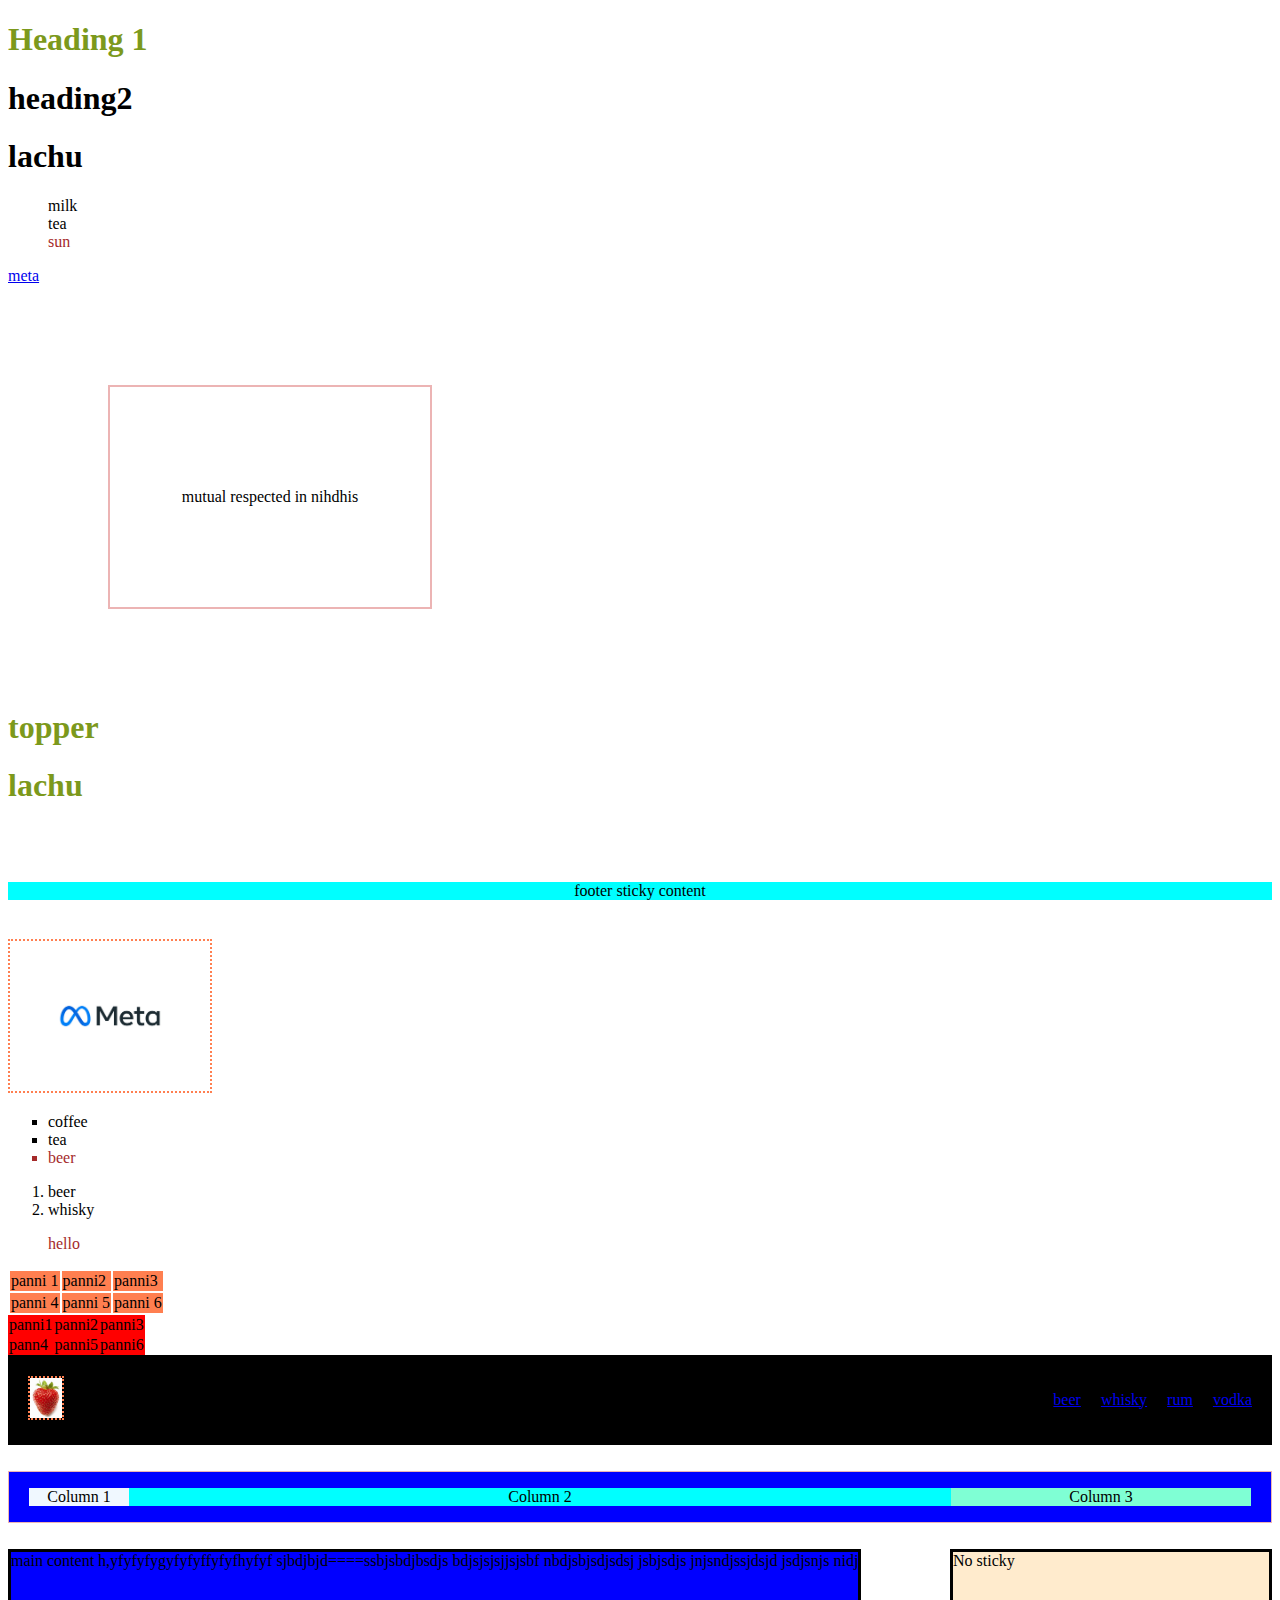
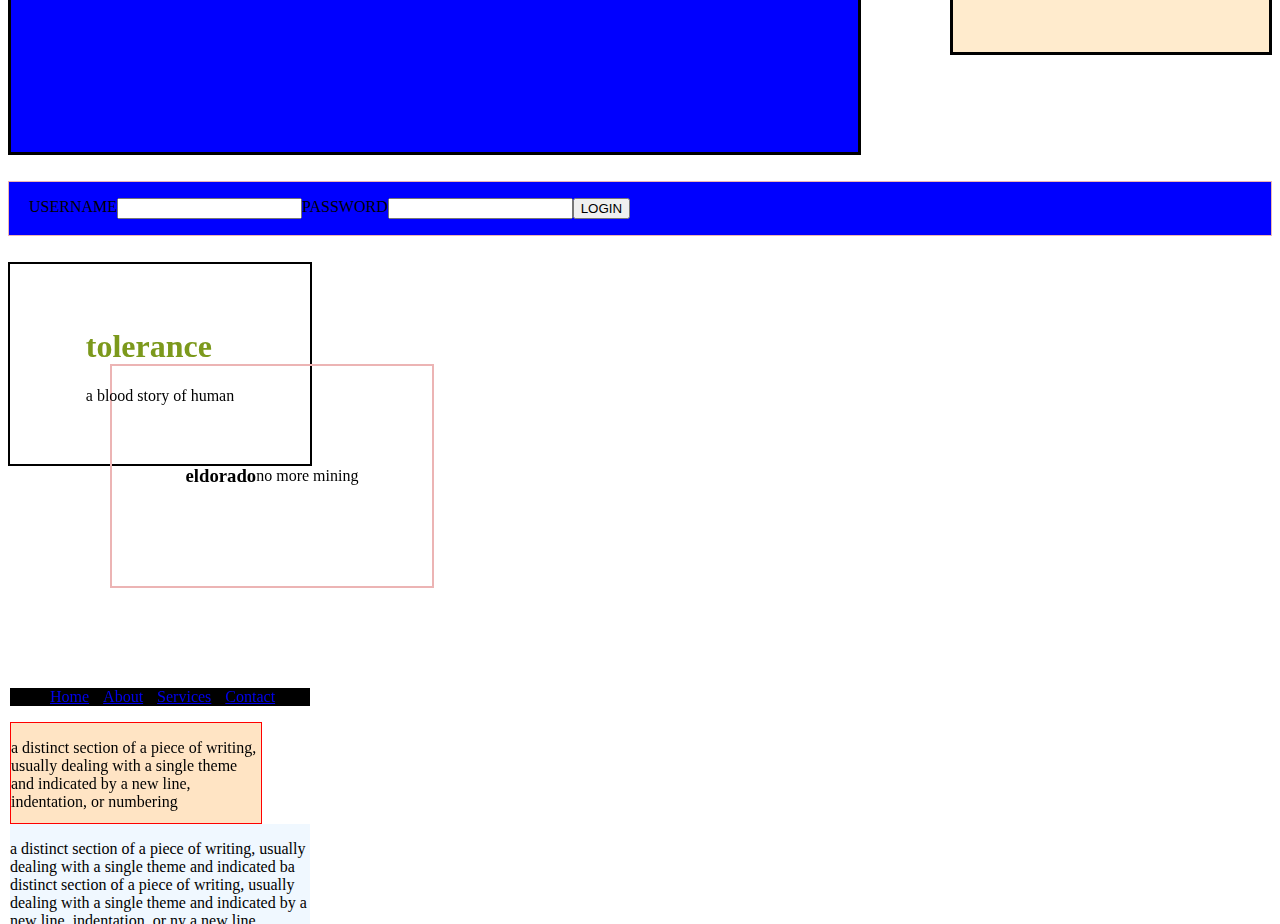
<file: class1/public/index.html>
<!DOCTYPE html>
<html>
  <head>
    <title>class assignment 3</title>
    <link rel="stylesheet" href="./styles.css">
  </head>
  <body>
    <!-- q1 -->
    <h1>Heading 1</h1>

  <!-- q2 -->
    <h1 class="highlight"> heading2</h1>
    <h1 class="highlight"> lachu</h1>
    <!-- q3 -->
    
      <ul>
        <li>milk</li>
        <li>tea</li>
        <li>sun</li>
      </ul>

      <!-- q4 -->
      <div>
        <a href="https://about.meta.com" target="_blank">meta</a>
       </div>
    
       <!-- q5 -->

       <div class="element">
        <p> mutual respected in nihdhis</p>
      </div>

      <!-- q6 -->
      
      <h1> topper </h1>

      <!-- q7 -->
      <h1 class="name">lachu </h1>

        <!-- q8 -->
      <img src="./subm.jpg" alt="meta">

      <!-- q9 -->
      <ul class="square-list">
        <li>coffee</li>
        <li>tea</li>
        <li>beer</li>
      </ul>
    <!-- q10 -->
    <ol> 
      <li>beer</li>
      <li>whisky</li>
    </ol>
    <!-- q11 -->
    <ul class="Hello">
      <li>hello</li>
      
    </ul>

    <!-- q12 -->
    <table class="colored-table">
      <tr>
        <td>panni 1</td>
        <td>panni2</td>
        <td>panni3</td>
      </tr>
      <tr>
        <td>panni 4</td>
        <td>panni 5</td>
        <td>panni 6</td>
      </tr>
    </table>
     <!-- q13 -->
     <table class="border-collapsed">
      <tr>
        <td>panni1</td>
        <td>panni2</td>
        <td>panni3</td>
      </tr>
      <tr>
        <td>pann4</td>
        <td>panni5</td>
        <td>panni6</td>
      </tr>
    </table>

    <!-- class 4 assignment -->
    <link rel="stylesheet" href="./styles.css">

     <!-- q1 -->
    <header>
      <div class="logo">
        <img src="./stra.jpg" alt="Logo">
      </div>
      <nav>
        <ul>
          <li><a href="#">beer</a></li>
          <li><a href="#">whisky</a></li>
          <li><a href="#">rum</a></li>
          <li><a href="#">vodka</a></li>
        </ul>
      </nav>
    </header>
    <br>

    <!-- q2 -->
      <div class="container">
      <div class="column1">Column 1</div>
      <div class="column2">Column 2</div>
      <div class="column3">Column 3</div>
    </div>
    <br>

       
        <!-- q4 -->
        <div class="content">
          <div class="Kick">
            main content h,yfyfyfygyfyfyffyfyfhyfyf sjbdjbjd====ssbjsbdjbsdjs bdjsjsjsjjsjsbf nbdjsbjsdjsdsj jsbjsdjs jnjsndjssjdsjd jsdjsnjs nidj
          </div>
          <div class="stick">
            No sticky
          </div>
        </div>
        <br>

            <!-- q9 -->
        
        <div class="container">
          <label for="uname"> USERNAME</label>
          <input type="text" name="uname"><br>
          <label for="psw">PASSWORD</label>
          <input type="password" name="psw">
    
          <button type="submit">LOGIN</button>
          </div>

          <!-- q8 -->
          <div class="super">
            <footer>footer sticky content</footer>
          </div>

          <!-- q16 -->
          <div class="center">
            <div class="centered">
                <h1>tolerance</h1>
                <p>a blood story of human</p>
            </div>
             <!--  q17 -->
        <div class="element">
          <h3>eldorado</h3>
          <p>no more mining</p>
      </div>

      <!-- q18 -->
      <ul class="nav">
        <li><a href="#">Home</a></li>
        <li><a href="#">About</a></li>
        <li><a href="#">Services</a></li>
        <li><a href="#">Contact</a></li>
    </ul>
    <!-- q19 -->
    <div class="hidden">
      <p>a distinct section of a piece of writing, usually dealing with a single theme and indicated by a new line, indentation, or numbering</p>
    </div>
    <!-- q20 -->

    <div class="scroll">
      <p>a distinct section of a piece of writing, usually dealing with a single theme and indicated ba distinct section of a piece of writing, usually dealing with a single theme and indicated by a new line, indentation, or ny a new line, indentation, or numbering a distinct section of a piece of writing, usually dealing with a single theme and indicated by a new line, indentation, or n

      </p><br>

      <!-- q21 -->

      <div class="auto">
        <p> nshdshfisdhfihsiu isid fisdjsi dfsidj isd is disdisdisdisid</p>
      </div><br>

      <!-- q22 -->
      <div class="horizontal">
        <p>where there is a law which has nolaw thern is imstance whichn in  the performer the of thne nowhere </p>
     </div><br>

     <a href="class5.html" target="_blank">Class5</a>

       
     </body>
      </html>
</file>
<file: class1/public/styles.css>
.heading {
    text-align: center;
    color: red;
    height: 5px;
}

h1 {
    color: rgb(124, 153, 28);
}

h1.highlight {
    color: black;
    

}

ul li:last-child {
    color: brown;
}

a:hover {
    color: red;
}

.element {
    margin: 100px;
    padding: 10px;
}
h1.name {
    
    width: 200px;
    height: 150px;
}
img {
    border: 2px dotted coral;
    width: 200px;
}
.square-list {
    list-style-type: square;
 
}
.decimal{
    list-style-type: decimal;
}

ul {
    list-style-type: none;
} 
.colored-table td {
   
    background-color:coral ;
  }
  .border-collapsed {
    border-collapse: collapse;
    background-color:red;

 }
 header {
    display: flex;
    justify-content: space-between;
    align-items: center;
    padding: 20px;
    background-color: black;
  }
  
  .logo img {
    height: 40px;
    width: auto;
  }
  
  nav ul {
    display: flex;
    list-style: none;
  }
  
  nav ul li {
     margin-left: 20px; 
  }
  
  nav ul li:first-child {
    margin-left: 0;
  } 
  
  .container {
    display: flex;
    background-color: blue;
  }
  .column1 {
    width: 100px;
    background-color: aliceblue;
}
  .column2 {
    background-color: aqua;
    flex:1;
     }
   .column3 {
    background-color: aquamarine;
    width: 300px;
   }
  


  .Kick {
    width: 50;
    height: 200px;
    border: 3px solid black;
    background-color:blue;
  
   }
   .stick {
    width:25%;
    height: 100px;
    position: sticky;
    border: 3px solid black;
    position: -webkit-sticky;
    top: 0%;
    background-color: blanchedalmond;
   }

   .content {
    justify-content: space-between;
    display: flex;
   }
  
   .bottom {
    bottom: 0%;
    border: 3px;
    background-color: rgb(217, 215, 250);
    text-align: right;
    position: sticky;
   }

   .container {
    padding: 16px 20px;
    margin: 8px 0;
    border: 1px solid #ecb4b4;
    box-sizing: border-box;
     text-align: center;
  }
    .super {
      background-color: aqua;
      text-align: center;
      position: sticky;
      position: -webkit-sticky;
      bottom: 0px;
    }

    .center {
      position: relative;
      width: 300px;
      height: 200px;
      border: 2px solid ;
    }
    .centered {
      position: absolute;
      top: 50%;
      left: 50%;
      transform: translate(-50%, -50%);
    }
  .element {
    display: flex;
    justify-content: center;
    align-items: center;
    width: 300px;
    height: 200px;
    border: 2px solid #ecb4b4;
  }
  ul.nav {
    background-color: black;
  }

  ul.nav li {
    display: inline-block;
    margin-right: 10px;
  }

  .hidden {
    width: 250px;
    height: 100px;
    overflow: hidden;
    border: 1px solid red;
    background-color:bisque;
  }
  .scroll {
    width: 300px;
    height: 100px;
    overflow: scroll;
    background-color: aliceblue;
    border: #ecb4b4;
  }
  .auto {
    width: 400px;
    height: 100px;
    overflow: auto;
    background-color: blanchedalmond;
  }
.horizontal {
  width: 100px;
    height: 200px;
    overflow-x: scroll;
    overflow-y: hidden;
    background-color: aliceblue;
  }
</file>
